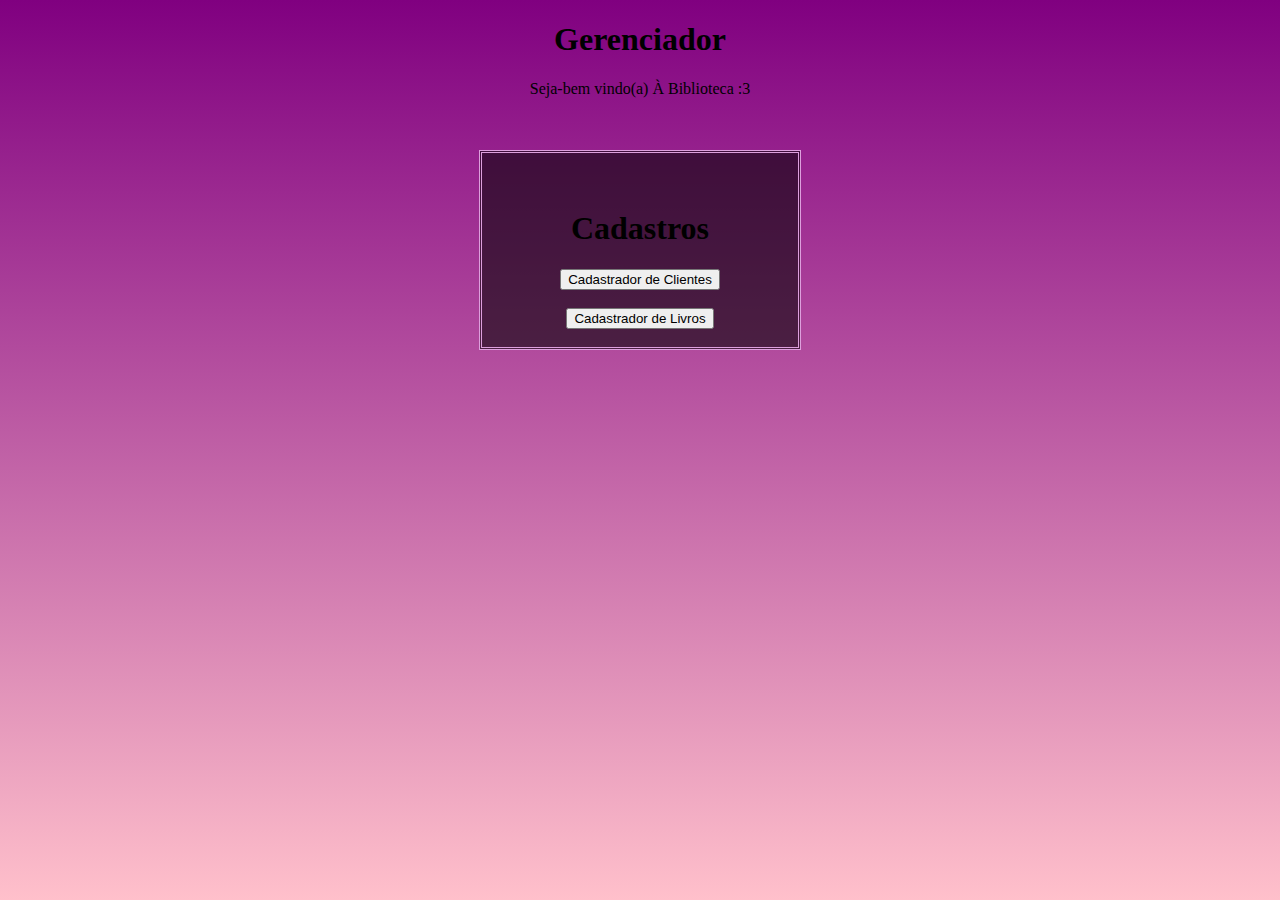
<file: sql/index.html>
<!DOCTYPE html>
<html lang="pt-br">
<head>
    <meta charset="UTF-8">
    <meta name="viewport" content="width=device-width, initial-scale=1.0">
    <title>Index</title>
    <link rel="stylesheet" href="estilo.css">
</head>
<body>
    <h1>Gerenciador</h1>
    <p>Seja-bem vindo(a) À Biblioteca :3</p>
    <br><br>

    <div style="background-color: rgba(0, 0, 0, 0.575);width: 25%; margin: auto; border-style: double; border-color: plum;">
    <br><br>
    <H1>Cadastros</H1>
    <a href="cadastra_cliente.html"><button>Cadastrador de Clientes</button></a>
    <br><br>

    <a href="cadastra_livro.html"><button>Cadastrador de Livros</button></a>
    <br><br>
    </div>
</body>
</html>
</file>
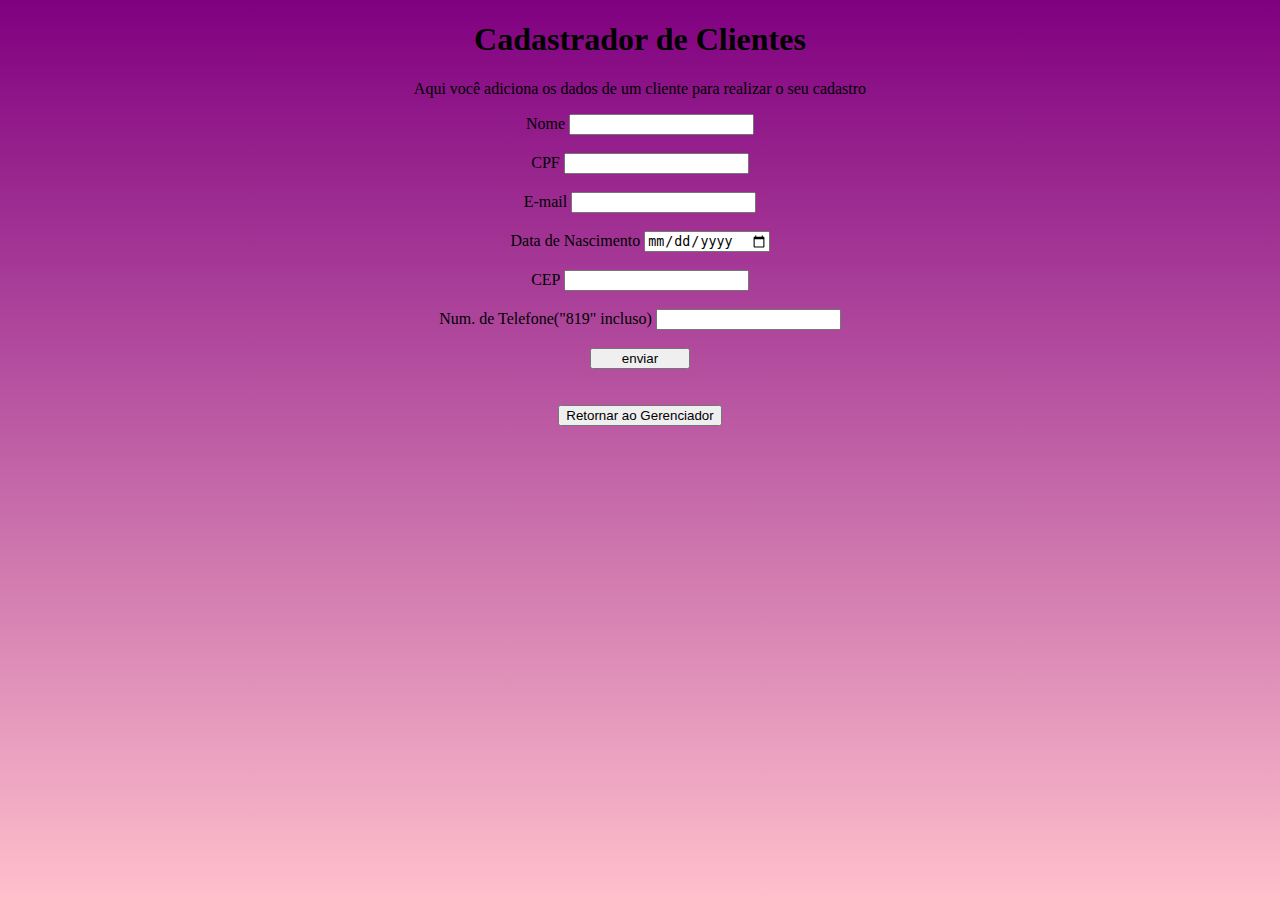
<file: cadastra_cliente.html>
<!DOCTYPE html>
<html lang="pt-br">
<head>
    <meta charset="UTF-8">
    <meta name="viewport" content="width=device-width, initial-scale=1.0">
    <title>Cadastrador de clientes</title>
    <link rel="stylesheet" href="estilo.css">
</head>
<body>   
  
    <h1>Cadastrador de Clientes</h1>
        <p>Aqui você adiciona os dados de um cliente para realizar o seu cadastro</p>
        <form action="cadastra_cliente.php" method="post">

            <label for="Nome">Nome</label>
            <input type="text" name="Nome">
            <br><br>

            <label for="CPF">CPF</label>
            <input type="number" name="CPF">
            <br><br>

            <label for="Email">E-mail</label>
            <input type="text" name="Email">
            <br><br>

            <label for="Dat_nasc">Data de Nascimento</label>
            <input type="date" name="Dat_nasc">
            <br><br>

            <label for="CEP">CEP</label>
            <input type="number" name="CEP">
            <br><br>

            <label for="Tel">Num. de Telefone("819" incluso)</label>
            <input type="number" name="Tel">
       
            <br><br>

            <input type="submit" value="enviar" style="width: 100px;">

        </form>
        <br><br>
        <a href="Index.html"><button>Retornar ao Gerenciador</button></a>

</body>
</html>
</file>
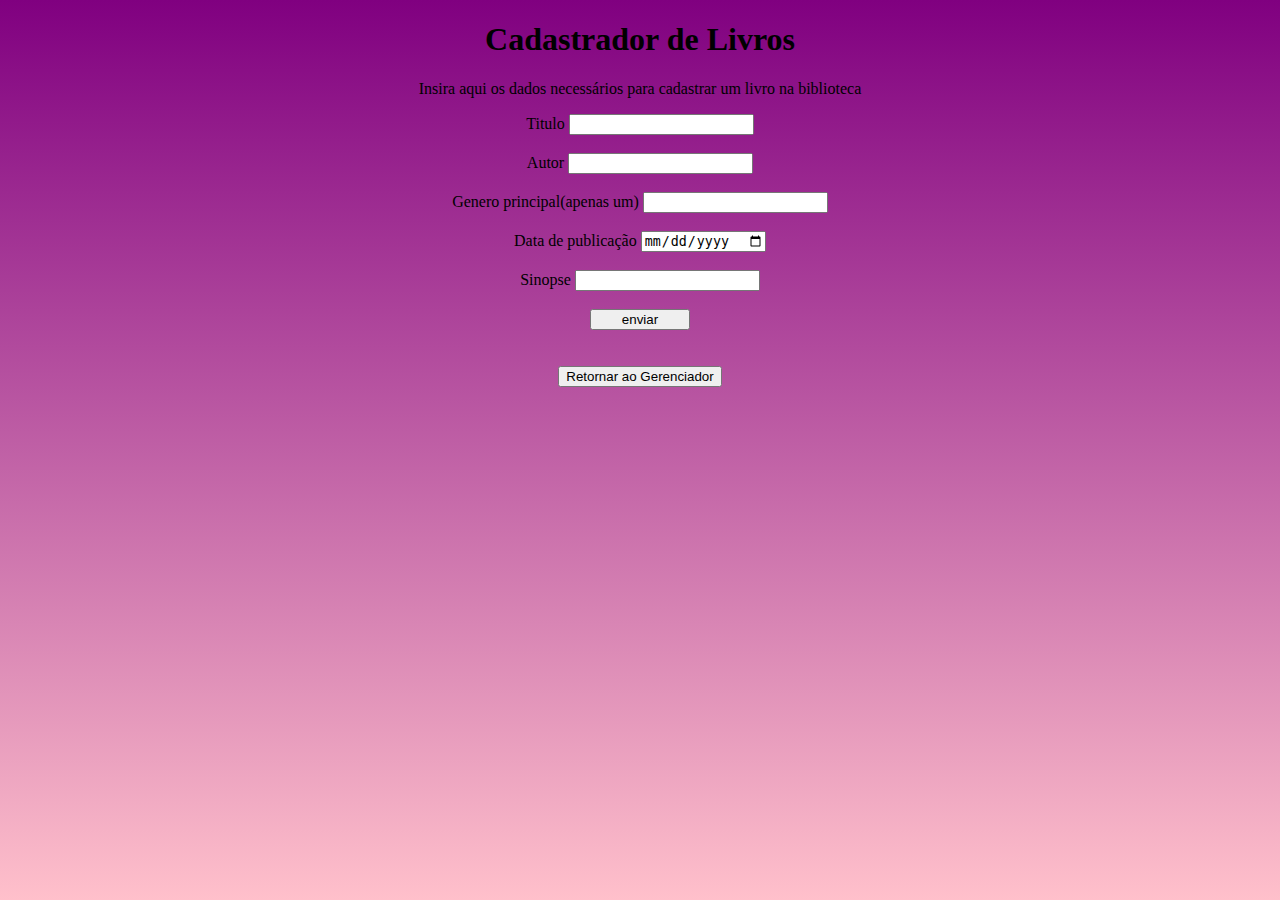
<file: cadastra_livro.html>
<!DOCTYPE html>
<html lang="pt-br">
<head>
    <meta charset="UTF-8">
    <meta name="viewport" content="width=device-width, initial-scale=1.0">
    <title>Cadastrador de Livros</title>
    <link rel="stylesheet" href="estilo.css">
</head>
<body>
    <h1>Cadastrador de Livros</h1>
    <p>Insira aqui os dados necessários para cadastrar um livro na biblioteca</p>
    <form action="cadastra_livro.php" method="POST">

        
        <label for="Nome">Titulo</label>
        <input type="text" name="Nome">
        <br><br>

        <label for="Autor">Autor</label>
        <input type="text" name="Autor">
        <br><br>

        <label for="Genero">Genero principal(apenas um)</label>
        <input type="text" name="Genero">
        <br><br>

        <label for="Dat_pub">Data de publicação</label>
        <input type="date" name="Dat_pub">
        <br><br>

        <label for="Sinopse">Sinopse</label>
        <input type="text" name="Sinopse">

   
        <br><br>

        <input type="submit" value="enviar" style="width: 100px;">
    </form>
    <br><br>
    <a href="Index.html"><button>Retornar ao Gerenciador</button></a>
</body>
</html>
</file>
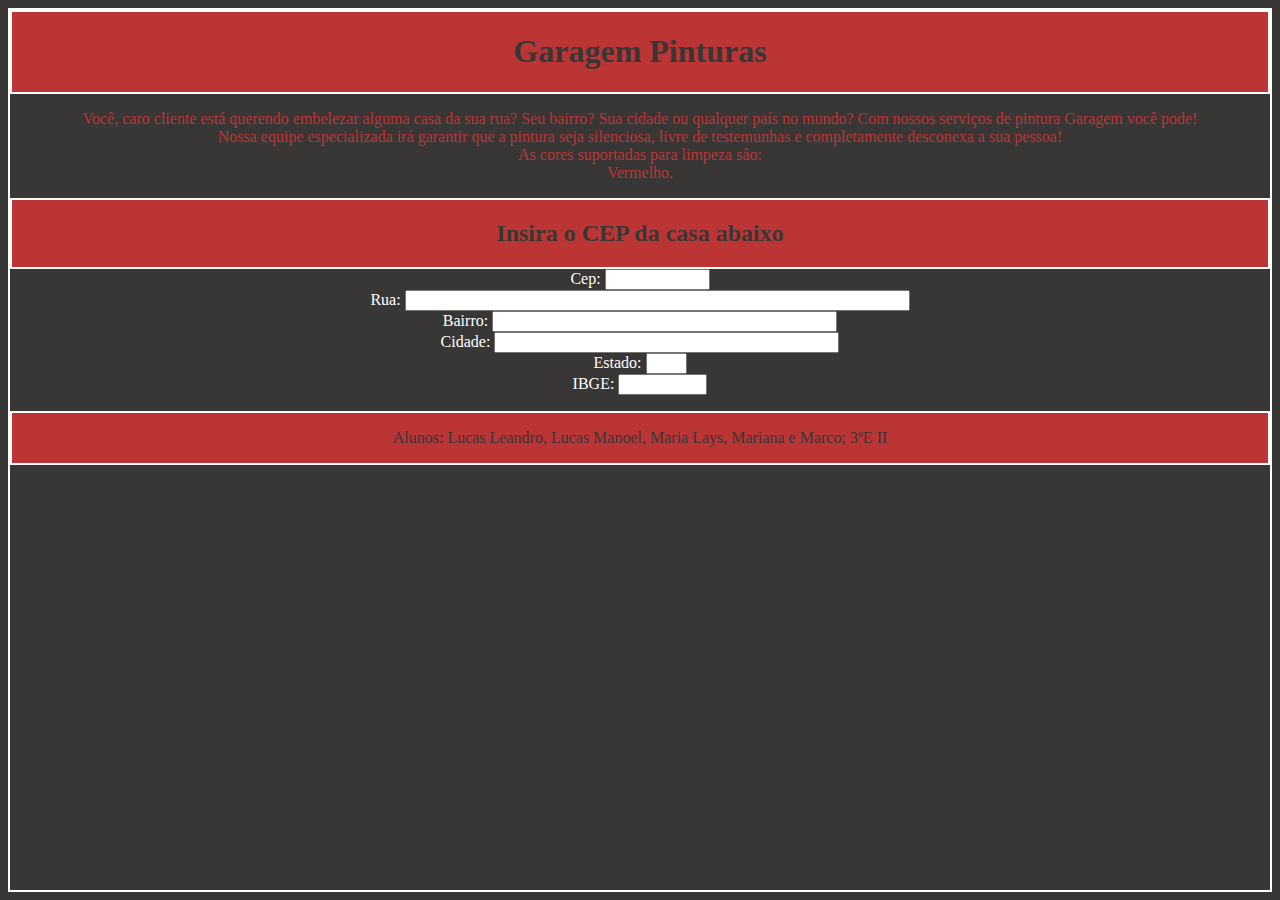
<file: Tamborete/Garagem-pinturas.html>
<html>
<head>
    <title>Garagem encontra você!</title>
    <meta http-equiv="Content-Type" content="text/html; charset=utf-8" />
    <link rel="stylesheet" href="estilo.css">
    <!-- Adicionando Javascript -->
    <script src="funcoes.js"></script>
</head>
<body>
    <!-- Inicio do formulario -->
    <div class="fundovermelho"><H1>Garagem Pinturas</H1></div>
    <p class="fundocinza">Você, caro cliente está querendo embelezar alguma casa da sua rua? Seu bairro? Sua cidade ou qualquer país no mundo? Com nossos serviços de pintura Garagem você pode!
    <br>
     Nossa equipe especializada irá garantir que a pintura seja silenciosa, livre de testemunhas e completamente desconexa a sua pessoa!
    <br>
    As cores suportadas para limpeza são:<br>
    Vermelho.
    </p>
    <div class="fundovermelho"><h2>Insira o CEP da casa abaixo</h2></div>
    <form method="get" action=".">
        <label style="text-align: left;">Cep:
            <input name="cep" type="text" id="cep" value="" size="10" maxlength="9"
               onblur="pesquisacep(this.value);" />
        </label><br />
        <label>Rua:
        <input name="rua" type="text" id="rua" size="60" />
        </label><br />
        <label>Bairro:
        <input name="bairro" type="text" id="bairro" size="40" />
        </label><br />
        <label>Cidade:
        <input name="cidade" type="text" id="cidade" size="40" />
        </label><br />
        <label>Estado:
        <input name="uf" type="text" id="uf" size="2" />
        </label><br />
        <label>IBGE:
        <input name="ibge" type="text" id="ibge" size="8" />
        </label><br />
    </form>  
</body>
<footer>
    <div class="fundovermelho">
        <p>Alunos: Lucas Leandro, Lucas Manoel, Maria Lays, Mariana e Marco; 3ºE II</p>
    </div>
</footer>
</html>
</file>
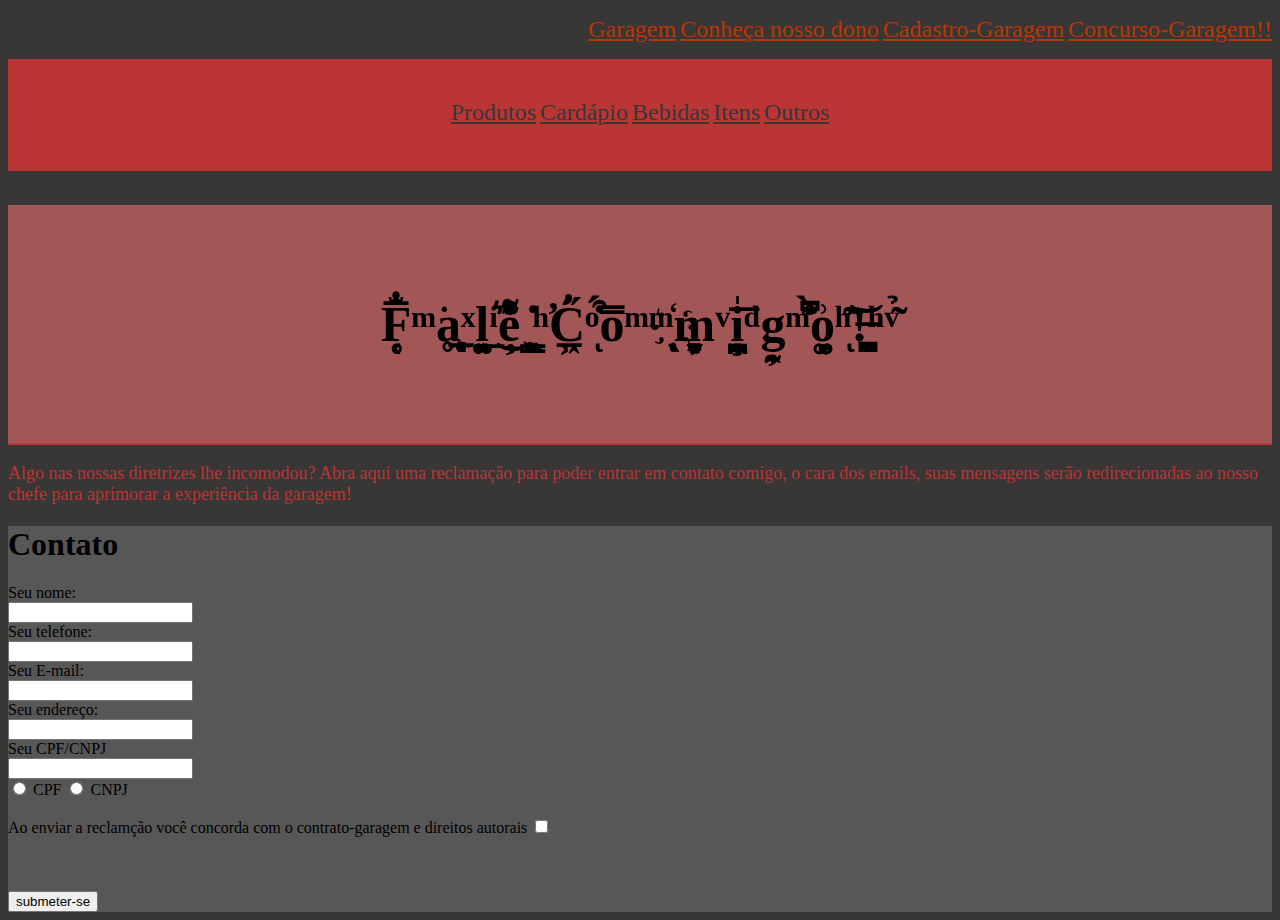
<file: phptamborete/concurso/faleconoscoGaragem.html>
<!DOCTYPE html>
<html lang="pt-br">
<head>
    <meta charset="UTF-8">
    <meta name="viewport" content="width=device-width, initial-scale=1.0">
    <title>Fale comigo</title>

    <style>
        p {color: white;}
        body {background-color: rgb(57, 54, 54);}
        div {background-color: rgb(188, 53, 53);}
        a {color:rgb(188, 53, 5); font-size: x-large; text-align: right;}
        .cinza{color: rgb(57, 54, 54);}
        .fundocinza {background-color: rgba(128, 128, 128, 0.442);}
    </style>    
    <header>
        <nav>
            <p style="text-align: right;">
            <a href="https://sites.google.com/view/garagemdoperigo/p%C3%A1gina-inicial">Garagem</a>
            <a href="https://sites.google.com/view/garagemdoperigo/conheça-o-dono">Conheça nosso dono</a>
            <a href="Index.html" rel="previous">Cadastro-Garagem</a>
            <a href="concurso.html" rel="previous">Concurso-Garagem!!</a>
            </p>
        </nav>
    </header>
</head>
<body>
    <div style="height: 7em;">
        <nav>
            <p style="text-align: center; padding: 40px;">
            <a class="cinza" href="https://sites.google.com/view/garagemdoperigo/produtos">Produtos</a>
            <a class="cinza" href="https://sites.google.com/view/garagemdoperigo/produtos/cardápio">Cardápio</a>
            <a class="cinza" href="https://sites.google.com/view/garagemdoperigo/produtos/bebidas">Bebidas</a>
            <a class="cinza" href="https://sites.google.com/view/garagemdoperigo/produtos/itens">Itens</a>
            <a class="cinza" href="https://sites.google.com/view/garagemdoperigo/produtos/outros">Outros</a>
            </p>
        </nav>
    </div>
    <div style="background-image: url(https://assets.atlasobscura.com/article_images/7144/image); height: 15em; background-size: 100%;">
        <h1 class="cinza; fundocinza" style="text-align: center; padding: 90px; font-size: 50px;">F̥͔̜̐̇̅ͫ͘ḁ̲̼̘͕̥ͯ͟l̰͓̹͚̭ͥ͛͜e̹̦͒̽̊͌͘ ̳͖͉̠͈̙̯̤̇ͪ̕C͖̲̓̋ͦ͒́ͅo̿ͫͫ҉̖ͅm̬̣̻̬̤̦͍̗ͮ͞i̧̬̗͖̜̪̯̍ͩg̟̦̭̰ͫ͆̊͊̀o͚̜͚͔̙͓͗ͪ͊͝ͅ!̶̬̻̰̣̪ͪͮ͂̉</h1>
    </div>
    <p style="color: rgb(188, 53, 53); font-size: large;"> Algo nas nossas diretrizes lhe incomodou? Abra aqui uma reclamação para poder entrar em contato comigo, o cara dos emails, suas mensagens serão redirecionadas ao nosso chefe para aprimorar a experiência da garagem!</p>

    <div class="fundocinza">
        <h1>Contato</h1>
        <form>
            <label for="pNome">Seu nome:</label><br>
            <input type="text" id="pNome" name="primeiro nome"><br>
            <label for="tele">Seu telefone:</label><br>
            <input type="text" id="tele" name="Telefone"><br>
            <label for="email">Seu E-mail:</label><br>
            <input type="email" id="email" name="E-mail"><br>
            <label for="endereco">Seu endereço:</label><br>
            <input type="text" id="endereco" name="endereco"><br>
            <label for="indent">Seu CPF/CNPJ</label><br>
            <input type="text" id="indent" name="CPF/CNPJ"><br>
            <input type="radio" id="cpf" name="cpf">
            <label for="cpf">CPF</label>
            <input type="radio" id="cnpj" name="cnpj">
            <label for="cnpj">CNPJ</label><br><br>
            <label for="contrato">Ao enviar a reclamção você concorda com o contrato-garagem e direitos autorais</label>
            <input type="checkbox" id="contrato" name="contrato"><br><br><br><br>
            <input type="button" onclick="alert('primeira parte do leshy')" value="submeter-se">
        </form>

    </div>
</body>
</html>
</file>
<file: sql/estilo.css>
body 
{   
    background: linear-gradient(purple, pink) center fixed;  
    background-size: cover;
    text-align: center
};

.caixa{
    background: rgba(0, 0, 0, 0.575) ;
    width: 25%; 
    margin: auto; 
    border-style: double; 
    border-color: plum
};
</file>
<file: estilo.css>
body 
{   
    background: linear-gradient(purple, pink) center fixed;  
    background-size: cover;
    text-align: center
};

.caixa{
    background: rgba(0, 0, 0, 0.575) ;
    width: 25%; 
    margin: auto; 
    border-style: double; 
    border-color: plum
};
</file>
<file: Tamborete/estilo.css>
body {background-color: rgb(57, 54, 54) ; color: white; text-align: center; border: 2px solid white;}
div {font-family: 'Times New Roman', Times, serif; color: white;  border: 2px solid white;}
.fundocinza {background-color: rgb(57, 54, 54); color: rgb(188, 53, 53);}
.fundovermelho {background-color: rgb(188, 53, 53); color: rgb(57, 54, 54);}
</file>
